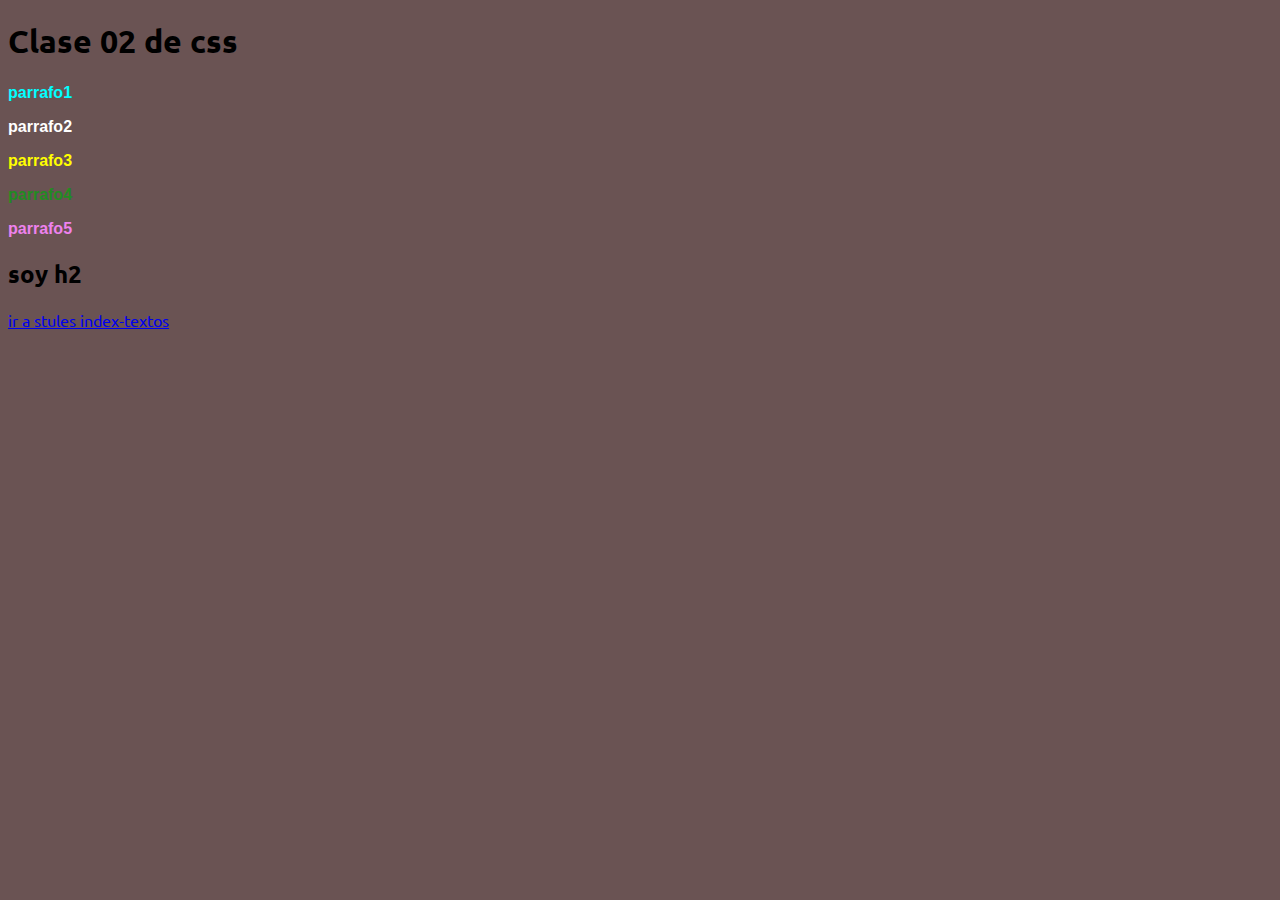
<file: index.html>
<!DOCTYPE html>
<html lang="en">
<head>
    <meta charset="UTF-8">
    <meta name="viewport" content="width=device-width, initial-scale=1.0">
<!-- 1er forma interna de agregar css -->


    <title>Document</title>

    <style></style>
    <link rel="stylesheet" href="./css/style.css">

    <!-- google font -->
   <!-- <link rel="preconnect" href="https://fonts.googleapis.com">
<link rel="preconnect" href="https://fonts.gstatic.com" crossorigin>
<link href="https://fonts.googleapis.com/css2?family=Ubuntu:ital,wght@0,300;0,400;0,700;1,300;1,700&display=swap" rel="stylesheet"> -->

<!-- import -->
<style>
    @import url('https://fonts.googleapis.com/css2?family=Ubuntu:ital,wght@0,300;0,400;0,700;1,300;1,700&display=swap');
    </style>


</head>
<body>
    <h1>Clase 02 de css</h1>
    <p id="miparrafo">parrafo1</p>

    <p>parrafo2</p>

    <!-- estilo inline -->
    <p style="color:yellow">parrafo3</p>

    <p class="miparrafo">parrafo4</p>

    <p style="color: violet;"
        id="miparrafo" 
            class="miparrafo">parrafo5</p>

            <h2>soy h2</h2>
<a href="./html/index-textos.html">ir a stules index-textos</a>
</body>
</html>
</file>
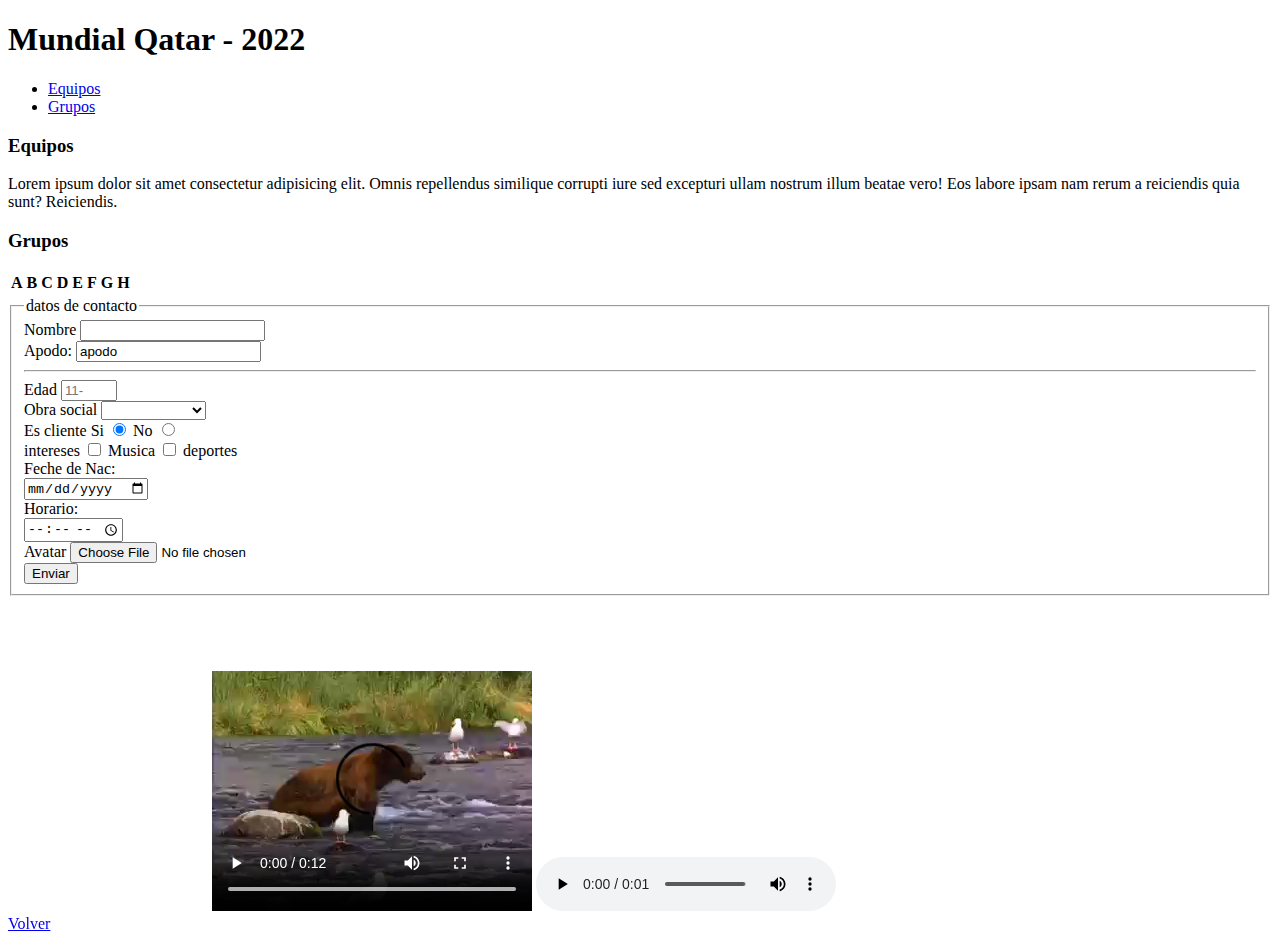
<file: indexold.html>
<!DOCTYPE html>
<html lang="en">

<head>
    <meta charset="UTF-8">
    <meta name="viewport" content="width=device-width, initial-scale=1.0">
    <title>Document</title>
</head>
<!--etiqueta semántica: html5-->

<body>
    <header>
        <h1>Mundial Qatar - 2022</h1>
    </header>
    <nav>
        <!--lista no ordenada-->
        <ul>
            <li>
                <a href="#equipos">Equipos</a>
            </li>
            <li>
                <a href="#grupos">Grupos</a>
            </li>
        </ul>
    </nav>
    <!--contenido ppal-->
    <main>
        <section>
            <h3>Equipos </h3>
            <p>Lorem ipsum dolor sit amet consectetur adipisicing elit. Omnis repellendus similique corrupti iure sed
                excepturi ullam nostrum illum beatae vero! Eos labore ipsam nam rerum a reiciendis quia sunt?
                Reiciendis.</p>
        </section>
        <section>
            <h3>Grupos </h3>
            <table>
                <tr>
                    <th>A</th>
                    <th>B</th>
                    <th>C</th>
                    <th>D</th>
                    <th>E</th>
                    <th>F</th>
                    <th>G</th>
                    <th>H</th>
                </tr>
                <tr>

                </tr>
            </table>
        </section>
    </main>

    <!--formularios-->
    <!-- los datos viajan por GET por defecto -->
    <fieldset>
        <legend>datos de contacto</legend>
        <form method="get">
            <!-- input varios tipo -->
            <div>
                <label for="nombre">Nombre</label>
                <input id="nombre" type="text" name="nombre" required>
            </div>


            <div>
                <label for="apodo">Apodo:</label>
                <input id="apodo" type="text" name="apodo" value="apodo" readonly>
            </div>

            <hr>

            <div>
                <label for="edad">Edad</label>
                <input id="edad" type="number" name="edad" required min="0" max="99" placeholder="11-">
            </div>
            <!-- number -->

            <div>
                <label for="">Obra social</label>
                <select name="obraSocial" id="" required>
                    <option value="" selected></option>
                    <option value="PAM">pami</option>
                    <option value="OSDE">osde</option>
                    <option value="SWMED">swish medical</option>

                </select>
            </div>

            <div>
                <label>Es cliente</label>
                <label for="si">Si</label>
                <input type="radio" name="escliente" id="si" checked>

                <label for="no">No</label>
                <input type="radio" name="escliente" id="no">
            </div>

            <div>
                <label>intereses</label>
                <input type="checkbox" name="musica" id="musica" value="MUS">
                <label for="musica">Musica</label>
                <input type="checkbox" name="deportes" id="deportes" value="DEP">
                <label for="deportes">deportes</label>

            </div>

            <div>
                <table>Feche de Nac:</table>
                <input type="date">
            </div>

            <div>
                <table>Horario:</table>
                <input type="time">
            </div>

            <div>
                <label for="">Avatar</label>
                <input type="file">
            </div>

            <div>
                <button>
                    Enviar
                </button>
            </div>

            <input type="hidden" name="oculto" id="oculto">


        </form>
    </fieldset>

    <aside>

        <!-- <iframe src="./html/publicidad.html" frameborder="0" width="200" height="200">er</iframe> -->

        <!-- video externo -->
        <iframe width="200" height="315" 
        src="https://www.youtube.com/embed/hIaf_PaQ-rc" 
        title="YouTube video player" 
        frameborder="0" 
        allow="accelerometer; autoplay; clipboard-write; encrypted-media; gyroscope; picture-in-picture; web-share" 
        allowfullscreen>
        </iframe>

        <!-- videos -->
        <video src="./assets/movie.mp4" controls></video>

        <audio src="./assets/horse.ogv" controls></audio>


    </aside>
    <footer>
        <a href="./index.html">Volver</a>
    </footer>
</body>

</html>
</file>
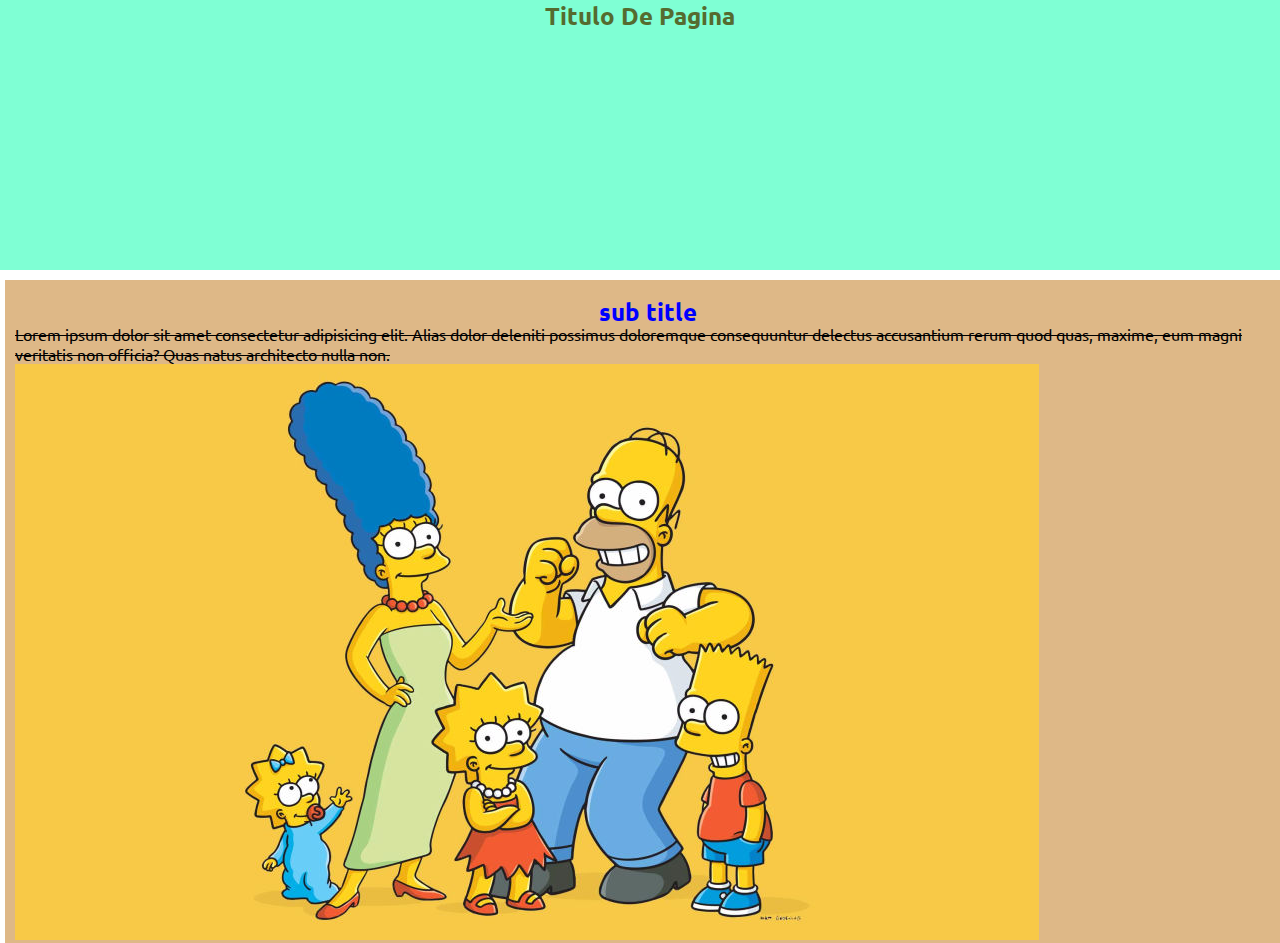
<file: html/index-textos.html>
<!DOCTYPE html>
<html lang="en">

<head>
    <meta charset="UTF-8">
    <meta name="viewport" content="width=device-width, initial-scale=1.0">
    <title>Document</title>
    <link rel="stylesheet" href="../css/style-textos.css">
</head>

<body>
    <header>
        <h1>
            Titulo de pagina
        </h1>

    </header>
    <section class="sec1">

        <h2>
Sub title
        </h2>

        <p>
Lorem ipsum dolor sit amet consectetur adipisicing elit. Alias dolor deleniti possimus doloremque consequuntur delectus accusantium rerum quod quas, maxime, eum magni veritatis non officia? Quas natus architecto nulla non.
        </p>

        <img src="../assets/473.1024x576.jpg" alt="">

    </section>

</body>

</html>
</file>
<file: css/style.css>
/* google font  font-family: 'Ubuntu', sans-serif; */
    
/* selector universal */
*{
font-family: 'Ubuntu', sans-serif;
}




/* regla css */
body{
    background-color:#6a5353;
    
}
/* selector de etiqueta */
p{
    color: white;
    /* tamaño de fuente */
    /* font-size: 32px; */
    font-family: Arial, Helvetica, sans-serif;
    font-weight: bold;
}
/* selector por id */
#miparrafo{
color: aqua;

}
/* selector de clase */
.miparrafo{

/* font-size: 32px; */
color: forestgreen;

}


/* inline > porId > etiqueta */

/*orden
1-element.style inline
2-id 
3-class
4-etiqueta
*/
</file>
<file: css/style-textos.css>
@import url('https://fonts.googleapis.com/css2?family=Ubuntu:ital,wght@0,300;0,400;0,700;1,300;1,700&display=swap');
*{
    font-family: 'Ubuntu',sans-serif;
    margin: 0;
}


body{
    

}

header{
    background-color: aquamarine;
    height: 30vh; /*valor relativo al viewport*/
    /* width: 98vw; */
}

h1{
    text-align: center;
    color: darkolivegreen;
    text-transform: capitalize;
    font-weight: 700;
    font-size: 1.5em;
    
    
}

.sec1{
    /* margin es externo */
    margin-left: 5px;
    margin-top: 10px;
background-color: burlywood;
    /* padding es interno */
padding-left: 10px;
padding-top: 20px;


}

.sec1 h2{
    text-align: center;
    color: blue;
    text-transform: lowercase;
    line-height: 1;
}

.sec1 p{
    text-decoration: line-through;

}
img{
    
}

.sec1 img{
    alin
}
</file>
